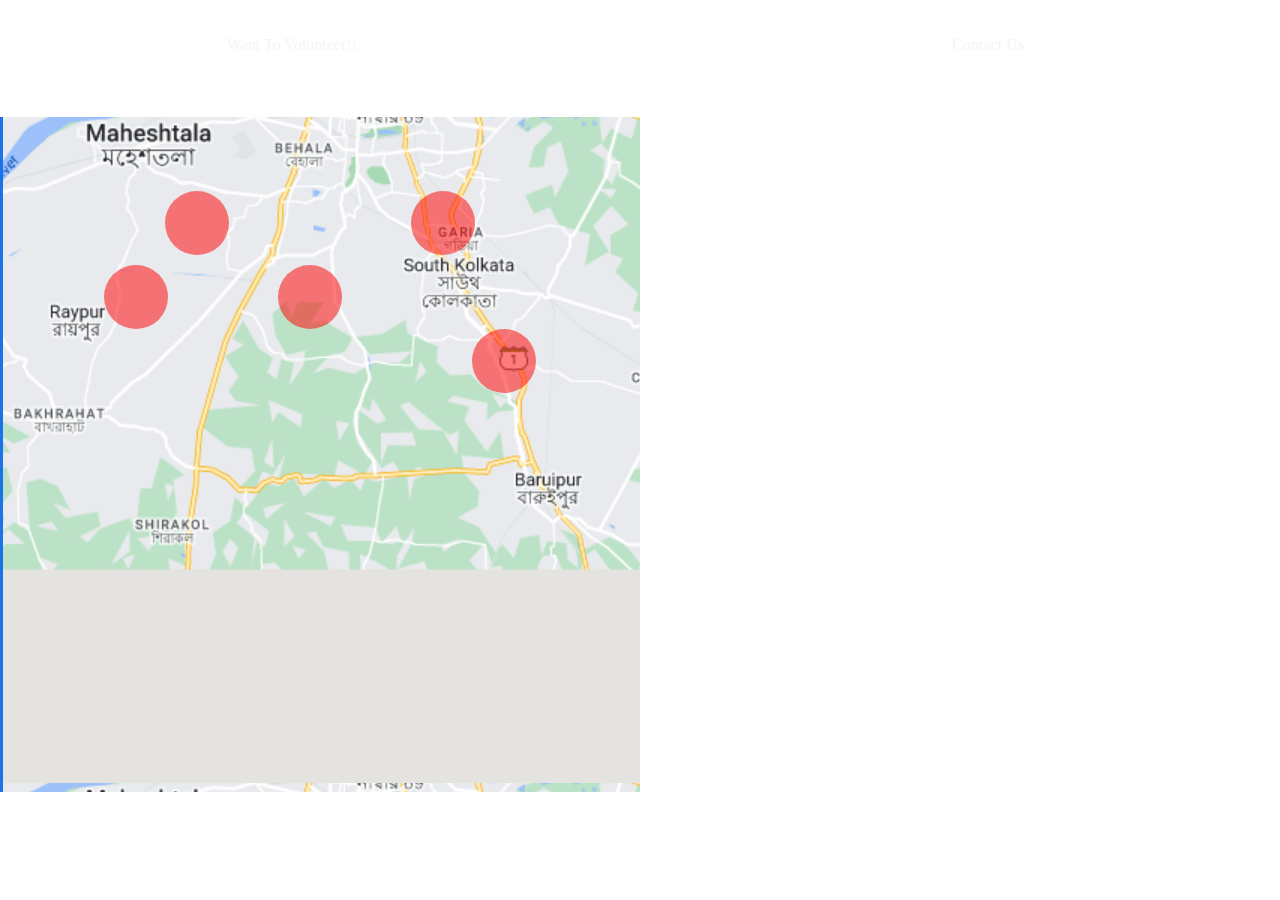
<file: index.html>
<!DOCTYPE html>
<html lang="en">

<head>
    <meta charset="UTF-8">
    <meta name="viewport" content="width=device-width, initial-scale=1.0">
    <link rel="stylesheet" href="style.css">
    <title>SpaceTec</title>
</head>
<body>
    <div class="nav">
        <div class="one a">Want To Volunteer!!</div>
        <h4><a href="Save.html">How do I save Myself from the ALIENS?</a></h4>
        <div class="two a">Contact Us</div>
    </div>
    <H3><span>WARNING!!</span>BEWARE OF THE RED ZONES</H3>
    <div class="fle">
    <div class="map">
        <div class="abc">
            <div class="red"></div>
            <div class="red"></div>
        </div>
        <div class="ab">
            <div class="red"></div>
            <div class="red" id="abcd"></div>
        </div>
        <div class="b">
            <div class="red"></div>
        </div>
    </div>
    <div class="writing">
        <div class="open">How Can I Help You</div>
       <div class="optiontwo options">How To Volunteer For the Anti-Alien Squad</div>
        <div class="optionthree options">Which are the safe zones</div>
        <div class="optionone options">How to prevent ourselves from Aliens</div>
        <div class="optionfour options">I have an idea to  fight against the aliens</div>
        <div class="optionfive options">I want to enroll for an interview with SpaceTec</div>
    </div>
    </div>
    <div class="hm">
    <div class="chatbot"></div>
    </div>
    <script src="script.js"></script>
  
</body>
</html>
</file>
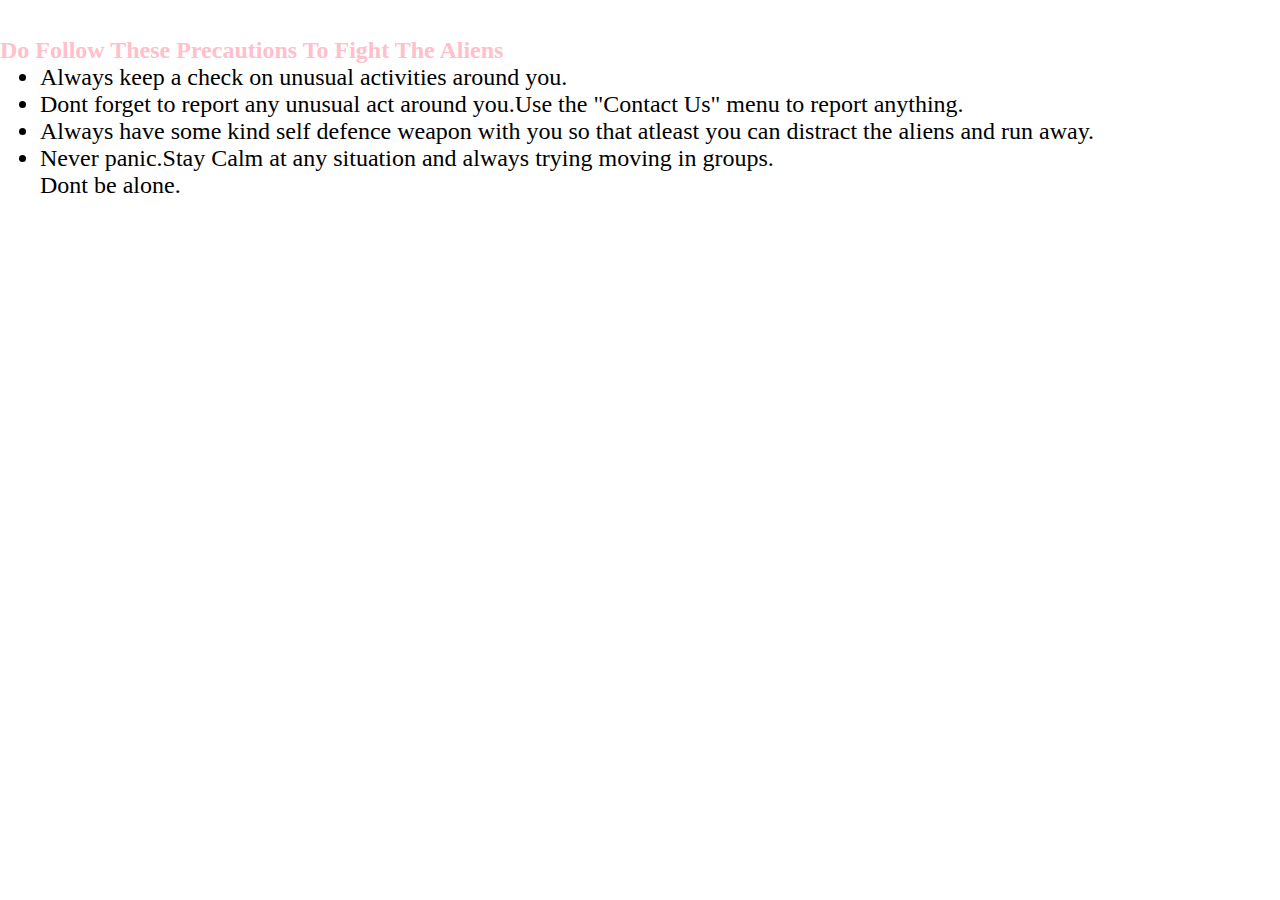
<file: Save.html>
<!DOCTYPE html>
<html lang="en">
<head>
    <meta charset="UTF-8">
    <meta name="viewport" content="width=device-width, initial-scale=1.0">
    <title>Fight Aliens</title>
    <link rel="stylesheet" href="style.css">
</head>
<body>
    <header><h1>Be Careful Not Frightened</h1></header>
    <h2>Do Follow These Precautions To Fight The Aliens</h2>
    <div>
       <ul>
        <li>
            Always keep a check on unusual activities around you.
        </li>
        <li>
            Dont forget to report any unusual act around you.Use the "Contact Us" menu to report anything.
        </li>
        <li>
            Always have some kind self defence weapon with you so that atleast you can distract the aliens and run away.
        </li>
        <li>
            Never panic.Stay Calm at any situation and always trying moving in groups.<br>
            Dont be alone.
        </li>
       </ul>
    </div>
</body>
</html>
</file>
<file: style.css>
*{
    margin:0%;
    box-sizing: border-box;
}
.nav{
    display:flex;
    height:10vh;
    justify-content:center;
    align-items: center;
    color:whitesmoke;
}
.one{
height:70%;
width:20%;
display:flex;
justify-content: center;
align-items: center;
}
.two{
height:70%;
width:20%;
display:flex;
justify-content: center;
align-items: center;
}
.a:hover
{
    border:1px solid grey ;
}
h4{
    font-size: x-large;
    margin: 10px; 
}    
a{
    animation-name: anim;
    animation-duration:0.4s;
    animation-iteration-count: infinite;
    color:rgba(137, 43, 226, 0);
    
}
span{
    animation-name: ani;
    animation-duration:0.2s;
    animation-iteration-count: infinite;
    color:rgba(137, 43, 226, 0);
    font-size: x-large;
}
@keyframes ani {
    from{   color:rgba(137, 43, 226, 0)}
    to{color:red}
}
@keyframes anim {
    from{color:rgba(137, 43, 226, 0)}
    to{color:olivedrab}
}
body{
    background-image: url("https://www.spacetec.partners/wp-content/uploads/2019/01/hero-image-1366px.jpg");
}
header{
    text-align: center;
    color:white;
}
h2{
    color:pink;
}
.map{
  width:50vw;
  height:75vh;
  background-image: url("image.png");
  padding: 5%;
}
.red{
    width:4rem;
    height:4rem;
    background-color: rgba(255, 0, 0, 0.514);
    border-radius:50%; 
    margin: 0px 40px 0px 40px;
}
.abc{
    display: flex;
    justify-content: space-around;
    margin:10px;
}
.ab{
    display: flex;
    justify-content: flex-start;
    
}
.b{
    display: flex;
    justify-content: flex-end;
}
#abcd{
    margin-left: 70px;
}
h3{
    color:white;
}
li{
    font-size: x-large;
}
.fle{
    display:flex;
}
.chatbot{
    height:5rem;
    width:5rem;
    border:2px solid white ;
    border-radius: 50%;
    margin:0px 40px 10px 0px;
    background-image: url("https://img.freepik.com/premium-vector/chat-bot-vector-logo-design-concept_418020-241.jpg");
    background-size: contain;
}
.hm{
   display:flex;
   justify-content: end;
   

}
.writing{
    background-color:rgba(163, 49, 173, 0.256);
    width:40vw;
    margin-left: 25px;
    border-radius:10% 10% 0% 10%;
    padding:20px;
    display: none;
}
.options{
    display:inline-block;
    background-color:rgba(230, 227, 239, 0.349);
    margin-bottom:8px;
    font-size:large;
    padding:4%;
    border-radius:8%;
}

.optionthree{
    margin-left:30%;
}
.optionfour{
    margin-left:30%;
}
.open{
    text-align: center;
    font-size: larger;
    font-weight: bolder;
}
</file>
